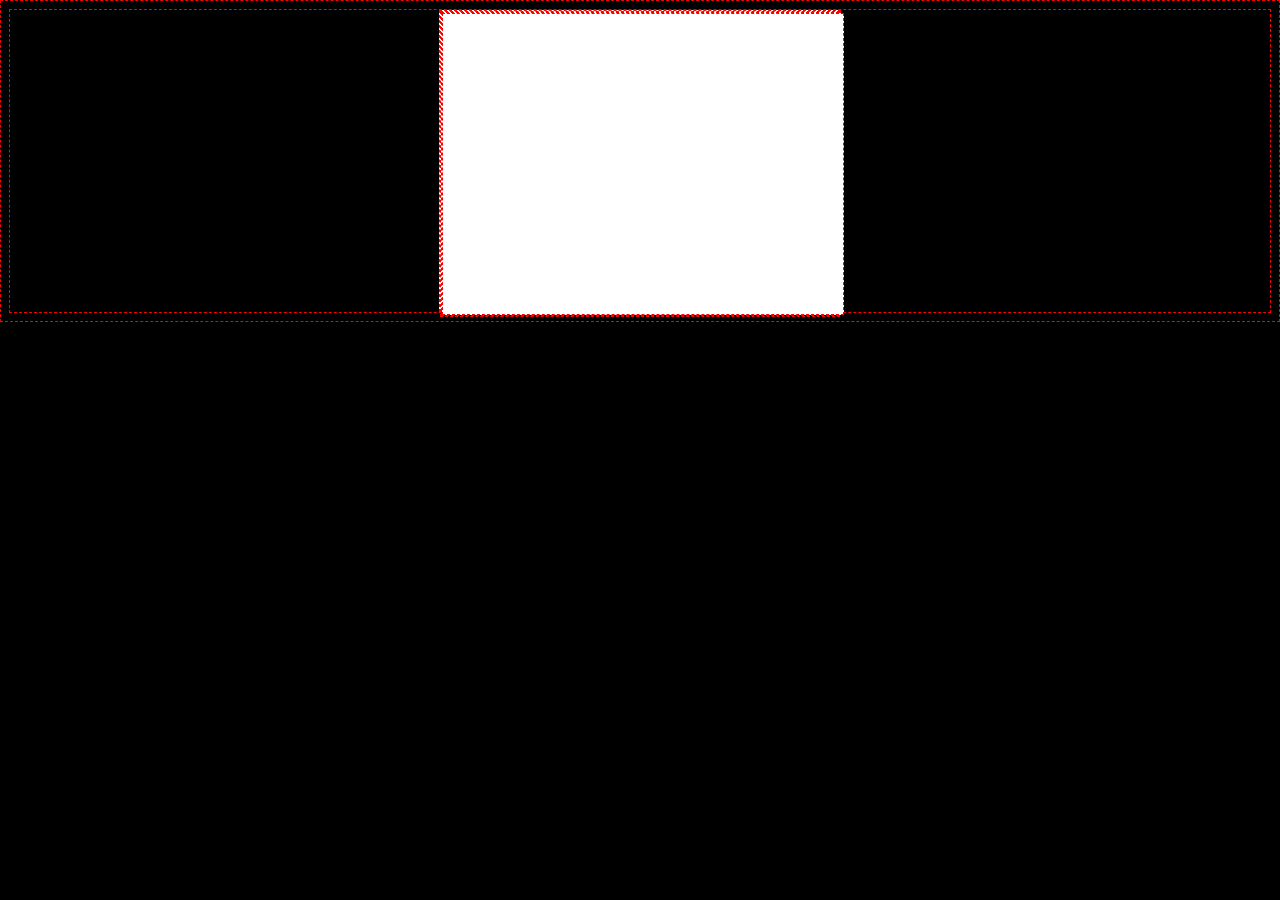
<file: .learn/resets/11-postcard-divisions/index.html>
<!DOCTYPE html>
<html lang="en">
	<head>
		<meta charset="UTF-8" />
		<meta name="viewport" content="width=device-width, initial-scale=1.0" />
		<title>Document</title>
		<link rel="stylesheet" href="styles.css" />
	</head>
	<body>
		<!-- start adding new tags here -->
		<div class="postcard">
            <div class="postcard-header">
                <div class="postcard-body">
                    <div class="postcard footer">

        </div>
	</body>
</html>
</file>
<file: .learn/resets/11-postcard-divisions/styles.css>
body {
	background: black;
}
* {
	border: 1px dashed red;
	min-height: 10px;
}
.postcard {
	background: white;
	width: 400px;
	height: 300px;
	margin: auto;
}
</file>
